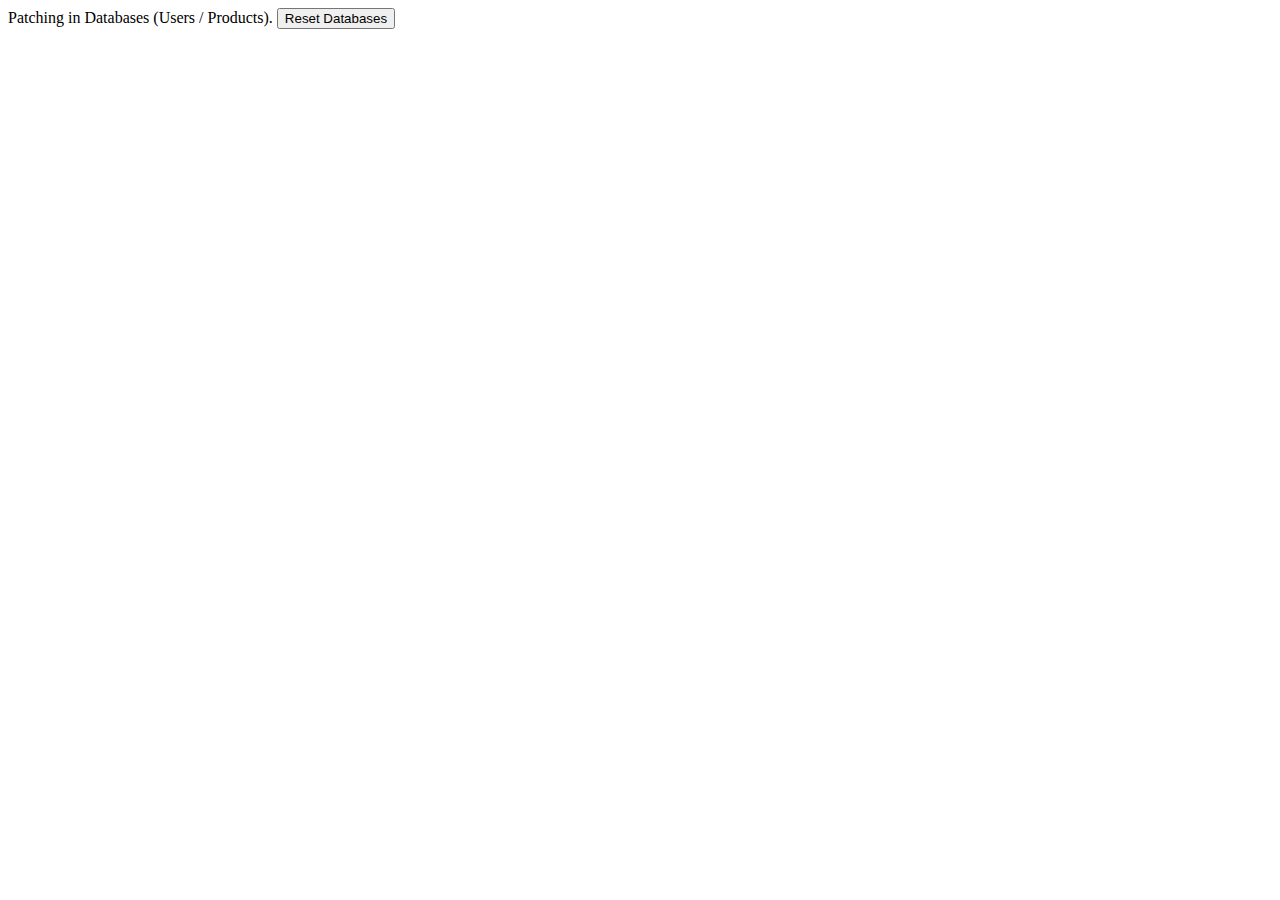
<file: test/Patch.html>
<!DOCTYPE html>
<html lang="en">
<head>
  <meta charset="UTF-8">
  <title>FOODHUB - PATCHING</title>
  <script src="patch.js"></script>
</head>
<body>
	<!-- Set the Local Storage in the browser -->
	Patching in Databases (Users / Products).
	<!-- Button to reset local storage-->
	<button onclick='ResetDatabases()'> Reset Databases </button>
</body>
</html>
</file>
